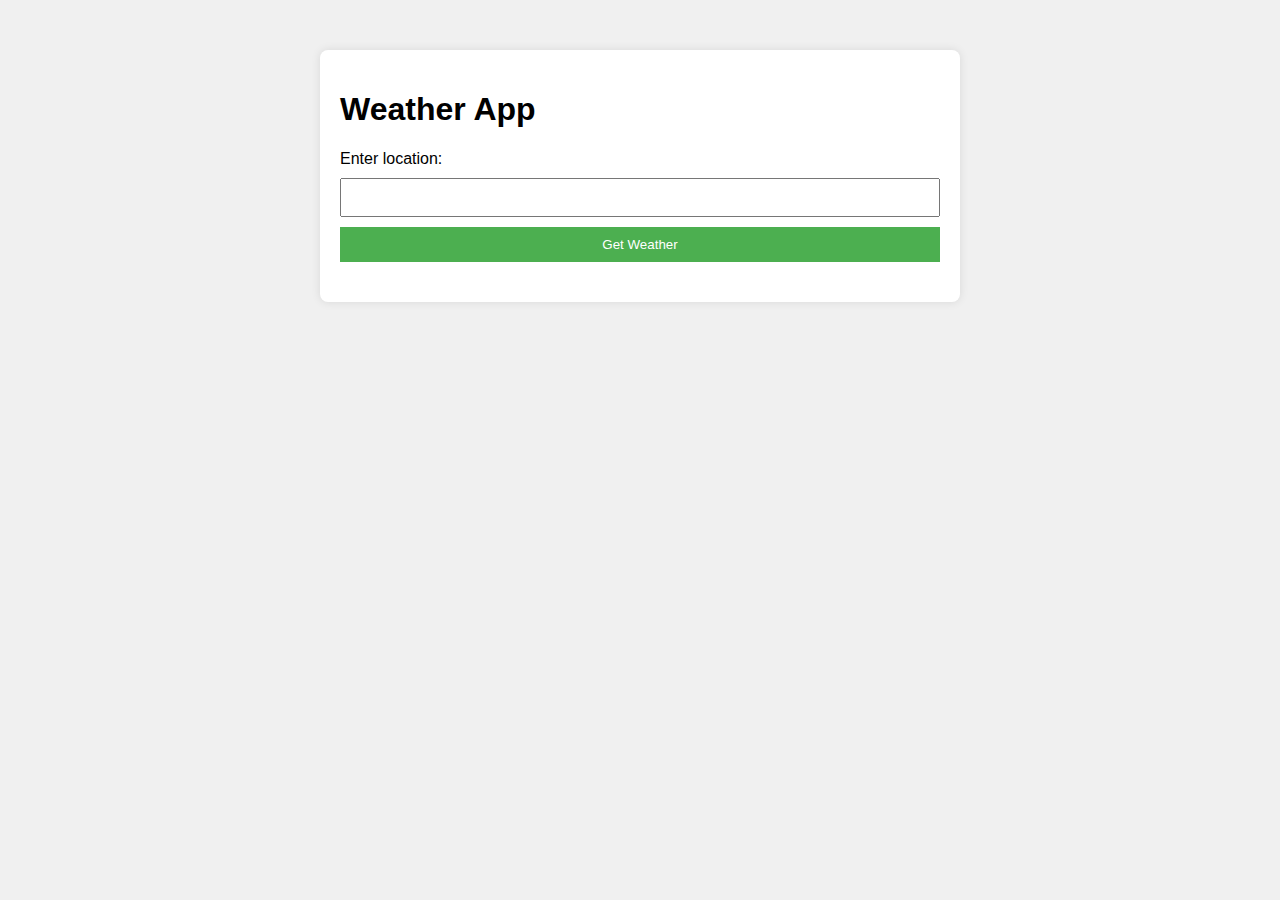
<file: weather-app/index.html>
<!DOCTYPE html>
<html lang="en">
<head>
    <meta charset="UTF-8">
    <meta name="viewport" content="width=device-width, initial-scale=1.0">
    <title>Weather-app</title>
    <link rel="stylesheet" href="style.css">
</head>
<body>
    <div class="container">
        <h1>Weather App</h1>
        <form id="weatherForm">
            <label for="locationInput">Enter location:</label>
            <input type="text" id="locationInput" required>
            <button type="submit">Get Weather</button>
        </form>
        <div id="loading" class="hidden">Loading...</div>
        <div id="weatherInfo"></div>
    </div>
    <script src="main.js"></script>
</body>
</html>
</file>
<file: weather-app/style.css>
body {
    font-family: 'Arial', sans-serif;
    margin: 0;
    padding: 0;
    background-color: #f0f0f0;
  }

  .container {
    max-width: 600px;
    margin: 50px auto;
    background-color: #fff;
    padding: 20px;
    border-radius: 8px;
    box-shadow: 0 0 10px rgba(0, 0, 0, 0.1);
  }

  form {
    display: flex;
    flex-direction: column;
    margin-bottom: 20px;
  }

  label {
    margin-bottom: 10px;
  }

  input {
    padding: 10px;
    margin-bottom: 10px;
  }

  button {
    padding: 10px;
    background-color: #4caf50;
    color: #fff;
    border: none;
    cursor: pointer;
  }

  #loading {
    display: none;
    margin-top: 10px;
    color: #888;
  }

  .hidden {
    display: none;
  }
</file>
